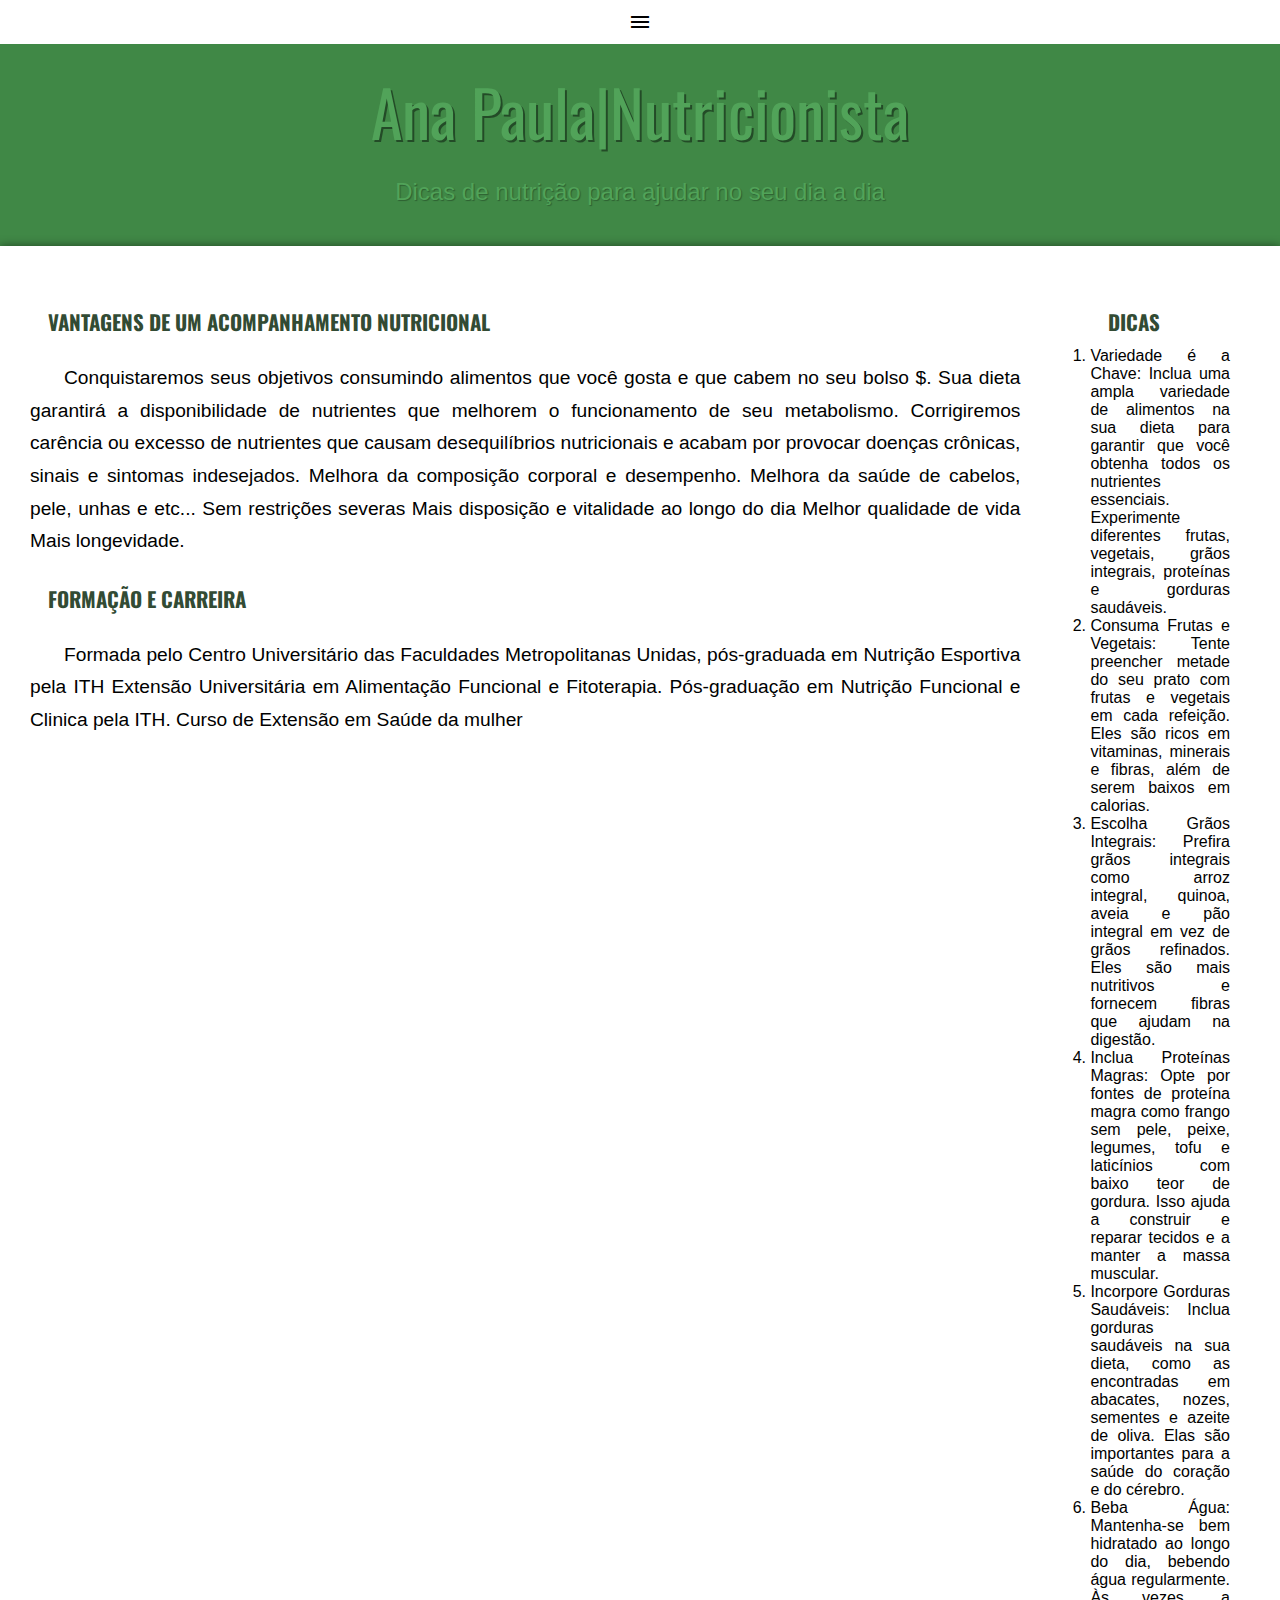
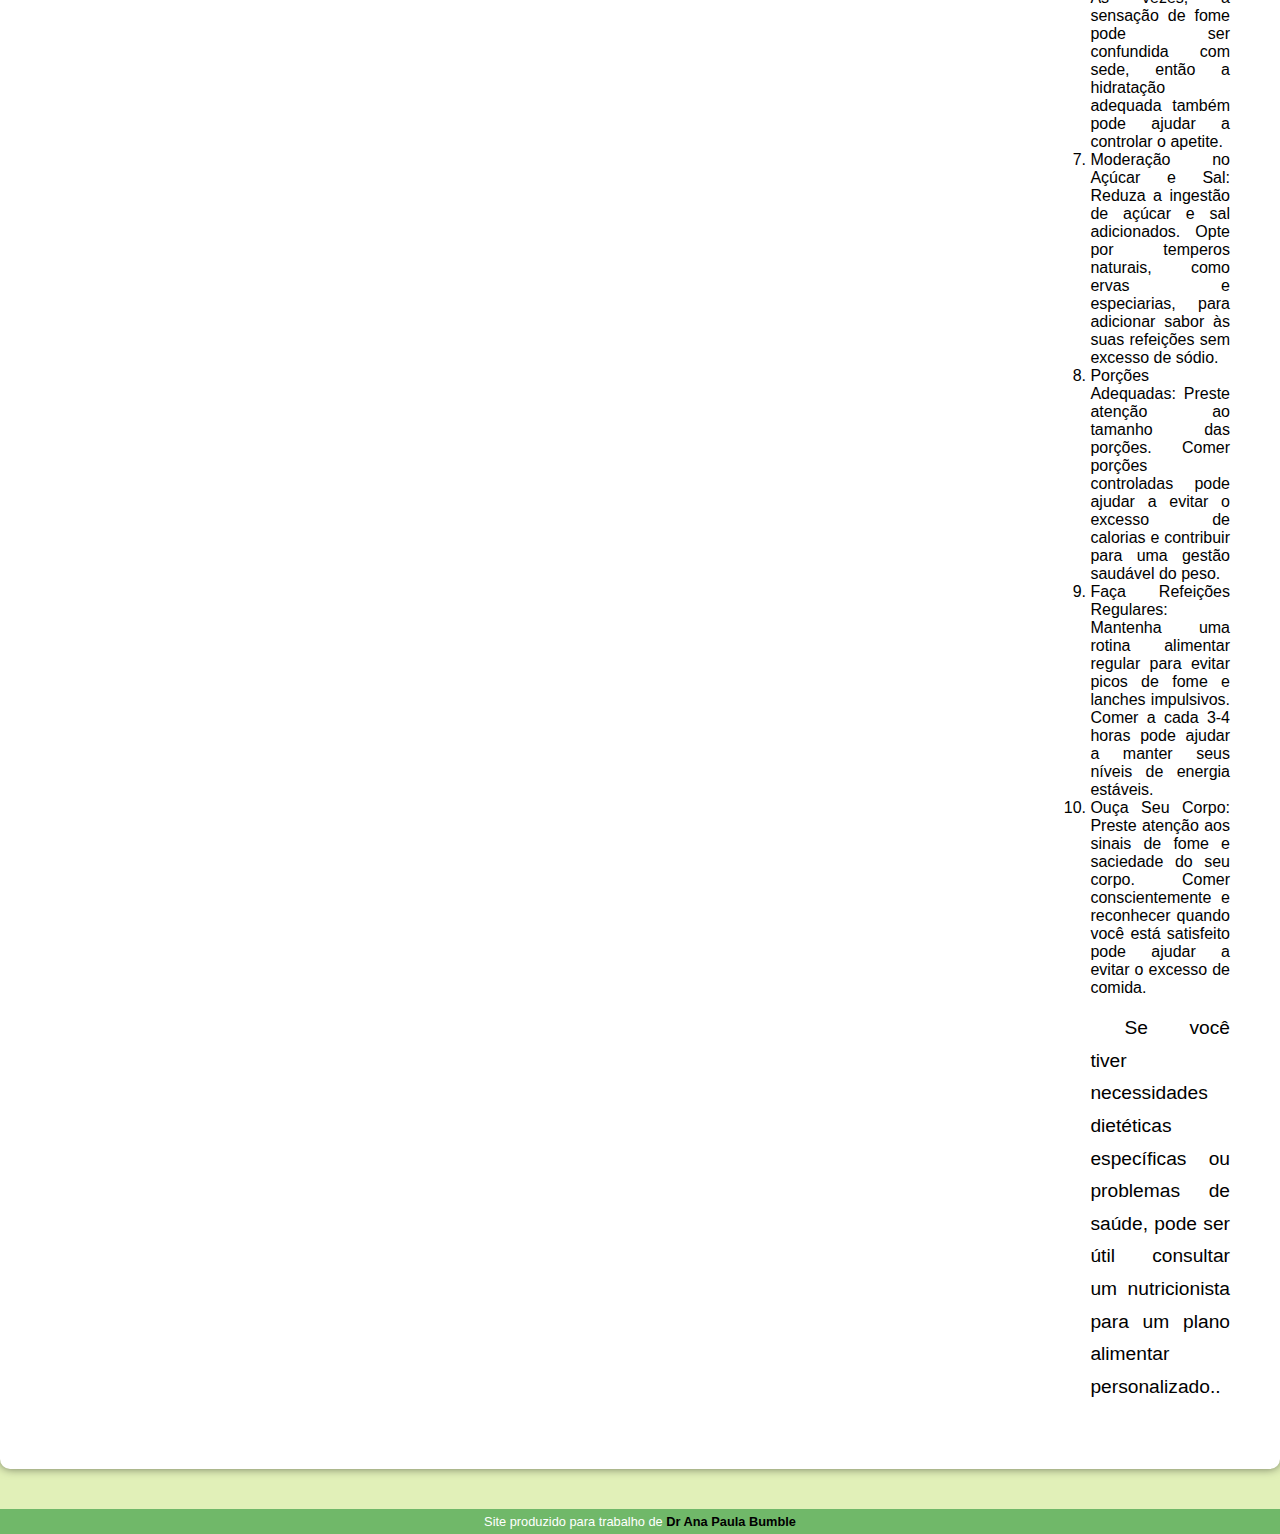
<file: index.html>
<!DOCTYPE html>
<html lang="pt-br">
<head>
    <meta charset="UTF-8">
    <meta name="viewport" content="width=device-width, initial-scale=1.0">
    <link rel="stylesheet" href="estilo1.css">
    <link rel="shortcut icon" href="favicon.ico" type="image/x-icon">
    <link rel="stylesheet" href="https://fonts.googleapis.com/css2?family=Material+Symbols+Outlined:opsz,wght,FILL,GRAD@20..48,100..700,0..1,-50..200" />
    <title>Página inicial</title>
</head>
<body>
    <span id="menu" class="material-symbols-outlined" onclick="clickMenu()"> menu </span>
    <menu id="itens">
        <ul>
            <li><a href="index.html">INÍCIO</a></li>
            <li><a href="atendimento.html">ATENDIMENTO</a></li>
            <li><a href="sobre.html">SOBRE</a></li>
            <li><a href="faq.html">FAQ</a></li>
            <li><a href="contato.html">CONTATO</a></li>
        </ul>
    </menu>

    <header>
        <h1>Ana Paula|Nutricionista</h1>
        <p>Dicas de nutrição para ajudar no seu dia a dia</p>
    </header>

    <main>
        <div  class="conteudo1">
            <h2>
                VANTAGENS DE UM ACOMPANHAMENTO NUTRICIONAL
            </h2>
            <p> 
                Conquistaremos seus objetivos consumindo alimentos que você gosta e que cabem no seu bolso $.
                Sua dieta garantirá a disponibilidade de nutrientes que melhorem o funcionamento de seu metabolismo.
                Corrigiremos carência ou excesso de nutrientes que causam desequilíbrios nutricionais e acabam por provocar doenças crônicas, sinais e sintomas indesejados.
                Melhora da composição corporal e desempenho.
                Melhora da saúde de cabelos, pele, unhas e etc...
                Sem restrições severas
                Mais disposição e vitalidade ao longo do dia
                Melhor qualidade de vida
                Mais longevidade.
            </p>
                <h2>FORMAÇÃO E CARREIRA</h2>
            <P>
                Formada pelo Centro Universitário das Faculdades Metropolitanas Unidas, pós-graduada em Nutrição Esportiva pela ITH
                Extensão Universitária  em Alimentação Funcional e Fitoterapia.
                Pós-graduação em Nutrição Funcional e Clinica  pela ITH.
                Curso de Extensão em Saúde da mulher
            </P>
        </div>

        <div class="conteudo-lateral">
            <h2>
                DICAS
            </h2>
                <ol>
                    <li>
                        Variedade é a Chave: Inclua uma ampla variedade de alimentos na sua dieta para garantir que você obtenha todos os nutrientes essenciais. Experimente diferentes frutas, vegetais, grãos integrais, proteínas e gorduras saudáveis.
                    </li>
                    
                    <li>
                         Consuma Frutas e Vegetais: Tente preencher metade do seu prato com frutas e vegetais em cada refeição. Eles são ricos em vitaminas, minerais e fibras, além de serem baixos em calorias.
                    </li>
                    
                    <li>
                        Escolha Grãos Integrais: Prefira grãos integrais como arroz integral, quinoa, aveia e pão integral em vez de grãos refinados. Eles são mais nutritivos e fornecem fibras que ajudam na digestão.
                    </li>
                    
                    <li>
                        Inclua Proteínas Magras: Opte por fontes de proteína magra como frango sem pele, peixe, legumes, tofu e laticínios com baixo teor de gordura. Isso ajuda a construir e reparar tecidos e a manter a massa muscular.

                    </li>
                    
                    <li>
                        Incorpore Gorduras Saudáveis: Inclua gorduras saudáveis na sua dieta, como as encontradas em abacates, nozes, sementes e azeite de oliva. Elas são importantes para a saúde do coração e do cérebro.

                    </li>
                    
                    <li>
                        Beba Água: Mantenha-se bem hidratado ao longo do dia, bebendo água regularmente. Às vezes, a sensação de fome pode ser confundida com sede, então a hidratação adequada também pode ajudar a controlar o apetite.

                    </li>
                    
                    <li>
                        Moderação no Açúcar e Sal: Reduza a ingestão de açúcar e sal adicionados. Opte por temperos naturais, como ervas e especiarias, para adicionar sabor às suas refeições sem excesso de sódio.

                    </li>
                    
                    <li>
                        Porções Adequadas: Preste atenção ao tamanho das porções. Comer porções controladas pode ajudar a evitar o excesso de calorias e contribuir para uma gestão saudável do peso.

                    </li>
                    
                    <li>
                        Faça Refeições Regulares: Mantenha uma rotina alimentar regular para evitar picos de fome e lanches impulsivos. Comer a cada 3-4 horas pode ajudar a manter seus níveis de energia estáveis.

                    </li>
                    
                    <li>
                        Ouça Seu Corpo: Preste atenção aos sinais de fome e saciedade do seu corpo. Comer conscientemente e reconhecer quando você está satisfeito pode ajudar a evitar o excesso de comida.

                    </li>
                    
                    <p>
                        Se você tiver necessidades dietéticas específicas ou problemas de saúde, pode ser útil consultar um nutricionista para um plano alimentar personalizado..

                    </p>
                    
                </ol>
        </div>
    </main>
    
    <footer>
        <p>Site produzido para trabalho de <a href="https://www.instagram.com/paula_bamble/?hl=pt-br">Dr Ana Paula Bumble</a></p>
    </footer>

    <script>
        function clickMenu() {
            if (itens.style.display == 'block') {
                itens.style.display = 'none'
            } else {
                itens.style.display = 'block'
            }
        }
    </script>
</body>
</html>
</file>
<file: estilo1.css>
@charset 'UTF-8';

@import url('https://fonts.googleapis.com/css2?family=Noto+Sans+JP:wght@100..900&family=Oswald:wght@200..700&family=Sriracha&display=swap');

:root {
    --cor0: #e1f0b8;
    --cor1: #408846;
    --cor2: #51a359;
    --cor3: #70b869;
    --cor4: #324B34;

    --font1: Arial, verdana, Helvetica, sans-serif;
    --font2: "Oswald", sans-serif;;
}

* {
    margin: 0px;
    padding: 0px;
}

body {
    font-family: Arial, Helvetica, sans-serif;
    background-color: var(--cor0);
    text-align: justify;
}
/*Aqui começa o cabeçalho */
header {
    background-color: var(--cor1);
    min-height: 150px;
    text-align: center;
    padding-top: 20px;
    }

header h1{
    font-family: "Oswald", sans-serif;
    color: var(--cor2);
    font-size: 4em;
    font-weight: normal;
    margin-bottom: 20px;
    text-shadow: 2px 2px 0px rgba(0, 0, 0, 0.445);
}

header > p {
    font-family: var(--font1);
    font-size: 1.5em;
    color: var(--cor2);
    max-width: 500px;
    padding-right: 10px;
    padding-left: 10px;
    margin: auto;
    padding-bottom: 40px;
    text-shadow: 1px 1px 1px rgba(0, 0, 0, 0.295);
}

/*Aqui acaba o cabeçalho*/

/*Aqui começa o Menu*/

menu {
    display: none;
}
#menu {
    background-color: var(--cor2);
    display:block;
    color:white;
    text-align:center;
    padding:10px;
    cursor:pointer;
}

#menu:hover {
    background-color: white;
    color:black;
}

menu>ul{
    text-align: center;
    background-color: var(--cor2);
}


#itens>ul>li>a {
    color: black;
    padding: 10px;
    border-radius: 5px;
    text-decoration: none;
    font-weight: bold;
    transition-duration: .5s;
    display: inline-block;
   
}

#itens>ul>li>a:hover { 
    background-color: white;
    color: var(--cor3);
}

/*aqui encerra o menu */

main {
    margin-bottom: 40px;
    padding: 30px;
    background-color: white;
    box-shadow: 0px 0px 10px rgba(0, 0, 0, 0.507);
    border-bottom-left-radius: 10px;
    border-bottom-right-radius: 10px;
    display: flex;
}

main h1 {
    color: var(--cor3);
    font-family: var(--cor4);
    font-weight: normal;
    font-size: 1.8em;
}

main h2 {
    font-family: var(--font2);
    color: var(--cor4);
    padding: 10px;
    font-size: 1.3em;
    font-weight: bold;
    text-indent: 8px;
}

main p {
    margin: 15px 0px;
    text-align: justify;
    text-indent: 34px;
    font-size: 1.2em;
    line-height: 1.7em;
}

.conteudo1 {
 padding-right: 50px;
 padding-top: 20px;
}

.conteudo-lateral{
    padding-left: 70px;
    padding: 20px;
    width: 700px;
}

h2.conteudo-lateral {
    font-family: var(--font2);
    color: var(--cor4);
    width: 100vh;
    height: 100vw;
    padding: 10px;
    font-size: 1.3em;
    font-weight: bold;
    text-indent: 8px;
    list-style-position: inside;
}

footer {
    background-color: var(--cor3);
    color: white;
    text-align: center;
    font-size: 0.8em;
    padding: 5px;
}


footer a {
    color: black;
    font-weight: bolder;
    text-decoration: none;
}

footer a:hover {
    text-decoration: underline;
    color: var(--cor1);
}
</file>
